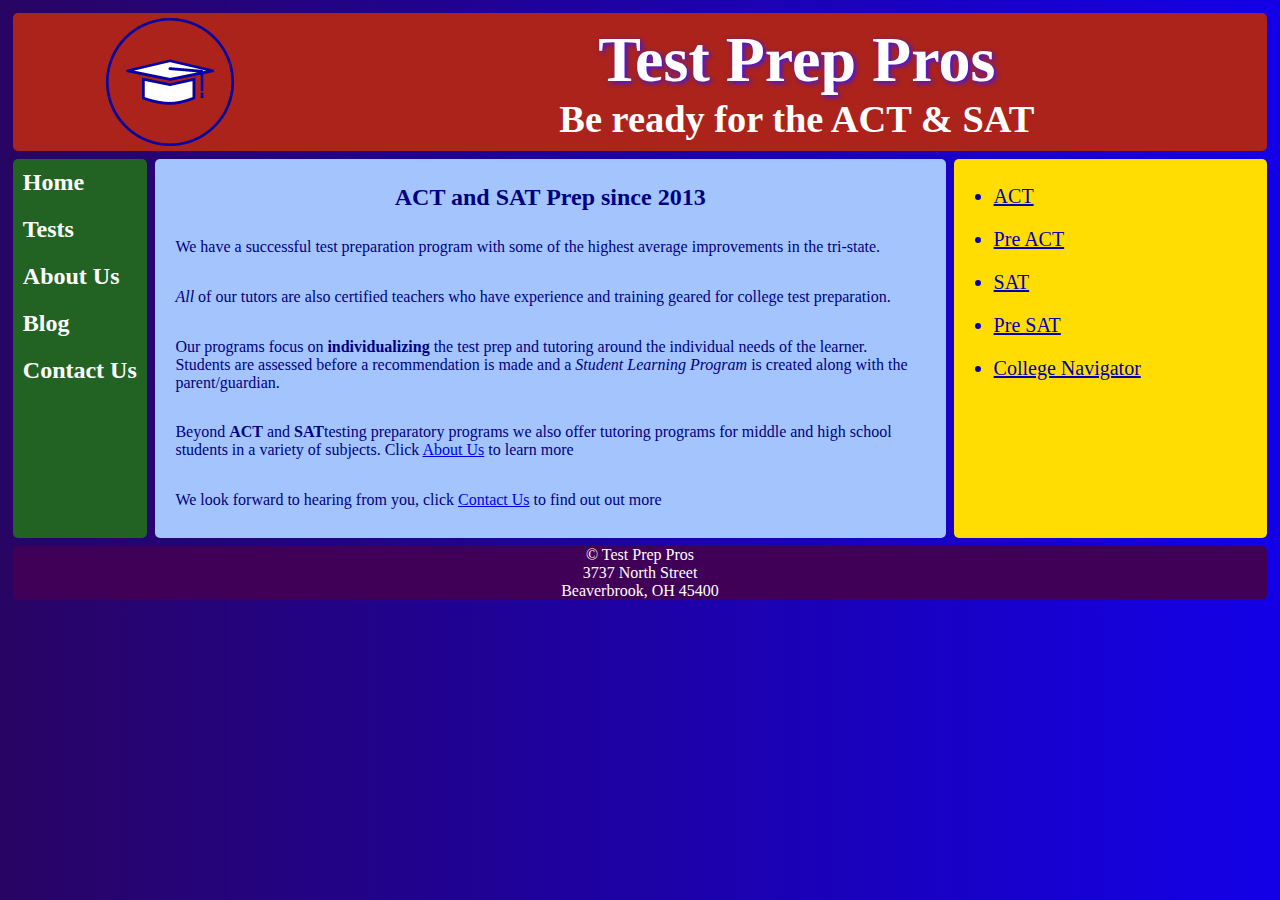
<file: index.html>
<!DOCTYPE html>
<html lang="en">
  <head>
    <title>Test Prep Pros</title>
    <meta charset="utf-8">
    <meta name="viewport" content="width=device-width,initial-scale=1">
    <link rel="stylesheet" type="text/css" href="style.css">
    <link rel="icon" href="favicon.ico">
    <script src="https://ajax.googleapis.com/ajax/libs/jquery/3.5.1/jquery.min.js"></script>
    <script src="code.js"></script>
  </head>
  <body>
    <div class="container2">
      <header class = "headerwrapper">
        <img class = "headerpic" src = "logo.png" alt = "website logo">
        <div class = "headertext">
          <h1>Test Prep Pros</h1>
        <h3>Be ready for the ACT & SAT </h3>
        </div>
      </header>
      <nav id="flex-nav"><!--You should overwrite this with the two lines of code from the Code Bits file-->
      <a href="#" class="toggleNav">&#9776; Menu</a> <!--This will only be visible less than 480px wide-->
        <ul>
        <li><a href="index.html">Home</a></li>
        <li><a href="tests.html">Tests</a></li>
        <li><a href="about.html">About Us</a></li>
        <li><a href="blog.html">Blog</a></li>
        <li><a href="contact.html">Contact Us</a></li>
        </ul>
      </nav>
      <main>
        <h2>ACT and SAT Prep since 2013</h2>
          <p>We have a successful test preparation program with some of the highest average improvements in the tri-state.</p>
          <p><em>All</em> of our tutors are also certified teachers who have experience and training geared for college test preparation.</p>
          <p>Our programs focus on <strong>individualizing</strong> the test prep and tutoring around the individual needs of the learner. Students are assessed before a recommendation is made and a <i>Student Learning Program</i> is created along with the parent/guardian.</p>
          <p>Beyond <b>ACT</b> and <b>SAT</b>testing preparatory programs we also offer tutoring programs for middle and high school students in a variety of subjects. Click <a href="about.html">About Us</a> to learn more</P>
          <p>We look forward to hearing from you, click <a href="contact.html">Contact Us</a> to find out out more</p>
      </main>
      <aside>
        <ul>
          <li><a href="http://www.act.org/">ACT </a></li>
          <li><a href="http://www.act.org/content/dam/act/unsecured/documents/6086-PreACT-At-A-Glance.pdf">Pre ACT</a></li>
          <li><a href="https://collegereadiness.collegeboard.org/sat">SAT</a></li>
          <li><a href="https://collegereadiness.collegeboard.org/psat-nmsqt-psat-10">Pre SAT</a></li>
          <li><a href="https://nces.ed.gov/collegenavigator/">College Navigator</a></li>
        </ul>
      </aside>
      <footer>
        <p>&copy; Test Prep Pros</p>
        <p>3737 North Street</p>
        <p>Beaverbrook, OH 45400 </p>
      </footer>
    </div>
  </body>
</html>
</file>
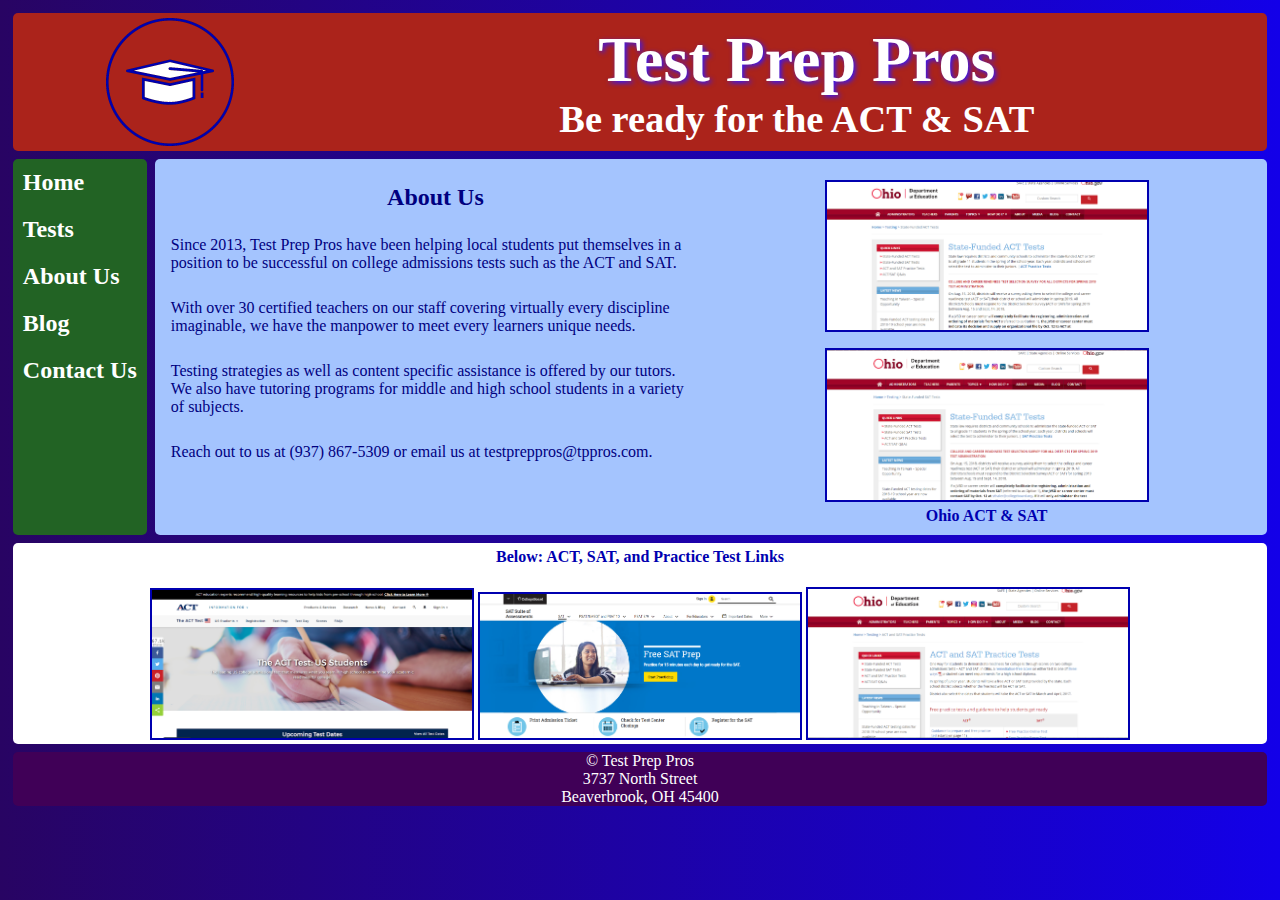
<file: about.html>
<!DOCTYPE html>
<html lang="en">
  <head>
    <title>Test Prep Pros</title>
    <meta charset="utf-8">
    <meta name="viewport" content="width=device-width,initial-scale=1">
    <link rel="stylesheet" type="text/css" href="style.css">
    <link rel="icon" href="favicon.ico">
    <script src="https://ajax.googleapis.com/ajax/libs/jquery/3.5.1/jquery.min.js"></script>
    <script src="code.js"></script>
  </head>
  <body>
    <div class="container4">
      <header class = "headerwrapper">
        <img class = "headerpic" src = "logo.png" alt = "website logo">
        <div class = "headertext">
          <h1>Test Prep Pros</h1>
        <h3>Be ready for the ACT & SAT </h3>
        </div>
      </header>
      <nav id="flex-nav"><!--You should overwrite this with the two lines of code from the Code Bits file-->
      <a href="#" class="toggleNav">&#9776; Menu</a> <!--This will only be visible less than 480px wide-->
        <ul>
        <li><a href="index.html">Home</a></li>
        <li><a href="tests.html">Tests</a></li>
        <li><a href="about.html">About Us</a></li>
        <li><a href="blog.html">Blog</a></li>
        <li><a href="contact.html">Contact Us</a></li>
        </ul>
      </nav>
      <main class = "nestedgrid">
        <section>
          <h2>About Us</h2>
          <p>Since 2013, Test Prep Pros have been helping local students put themselves in a position to be successful on college admissions tests such as the ACT and SAT.</p>
          <p>With over 30 certified teachers on our staff covering virtually every discipline imaginable, we have the manpower to meet every learners unique needs.</p>
          <p>Testing strategies as well as content specific assistance is offered by our tutors. We also have tutoring programs for middle and high school students in a variety of subjects.</p>
          <p>Reach out to us at (937) 867-5309 or email us at testpreppros@tppros.com.</p>
        </section>
        <figure class="fig1">
          <a href="http://education.ohio.gov/Topics/Testing/State-Funded-ACT-Test"><img src="OhioACT.PNG" alt="Ohio ACT Link"></a>
          <a href="http://education.ohio.gov/Topics/Testing/State-Funded-SAT-Test"><img src="OhioSat.PNG" alt="Sat ACT Link"></a>
          <figcaption>Ohio ACT & SAT</figcaption>
        </figure>
      </main>
        <figure class="fig2">
          <figcaption>Below: ACT, SAT, and Practice Test Links</figcaption>
          <a href="http://www.act.org/"><img class="pic1" src="ACT.PNG" alt="ACT Site Link"></a>
          <a href="https://collegereadiness.collegeboard.org/sat"><img class="pic2" src="SAT.PNG" alt="SAT Site Link "></a>
          <a href="https://education.ohio.gov/Topics/Testing/ACT-and-SAT-Practice-Tests"><img class="pic3" src="PracticeTests.PNG" alt="Practice Tests Link"></a>
        </figure>
      <footer>
        <p>&copy; Test Prep Pros</p>
        <p>3737 North Street</p>
        <p>Beaverbrook, OH 45400 </p>
      </footer>
    </div>
  </body>
</html>
</file>
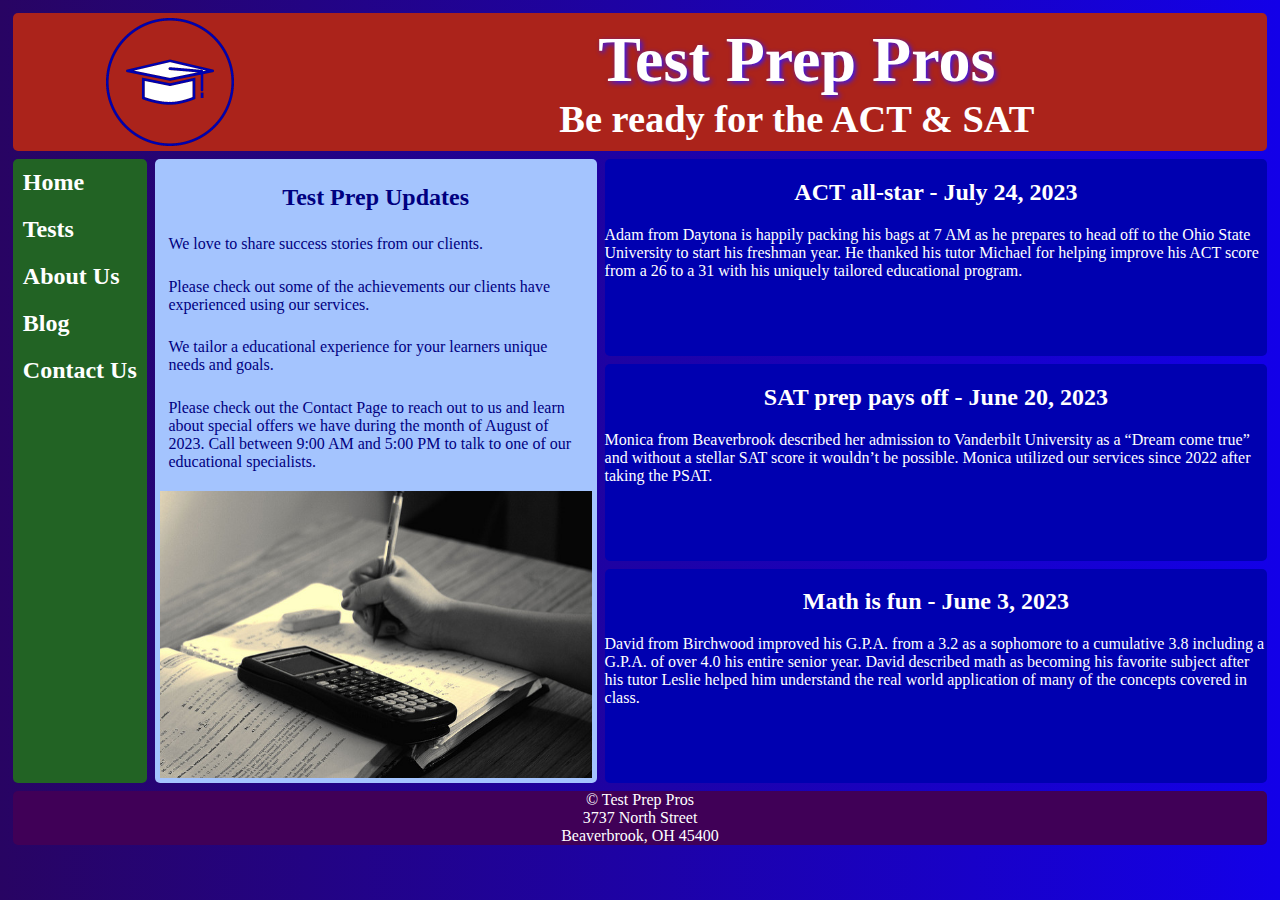
<file: blog.html>
<!DOCTYPE html>
<html lang="en">
  <head>
    <title>Test Prep Pros</title>
    <meta charset="utf-8">
    <meta name="viewport" content="width=device-width,initial-scale=1">
    <link rel="stylesheet" type="text/css" href="style.css">
    <link rel="icon" href="favicon.ico">
    <script src="https://ajax.googleapis.com/ajax/libs/jquery/3.5.1/jquery.min.js"></script>
    <script src="code.js"></script>
  </head>
  <body>
    <div class="container3">
      <header class = "headerwrapper">
        <img class = "headerpic" src = "logo.png" alt = "website logo">
        <div class = "headertext">
          <h1>Test Prep Pros</h1>
        <h3>Be ready for the ACT & SAT </h3>
        </div>
      </header>
      <nav id="flex-nav"><!--You should overwrite this with the two lines of code from the Code Bits file-->
      <a href="#" class="toggleNav">&#9776; Menu</a> <!--This will only be visible less than 480px wide-->
        <ul>
        <li><a href="index.html">Home</a></li>
        <li><a href="tests.html">Tests</a></li>
        <li><a href="about.html">About Us</a></li>
        <li><a href="blog.html">Blog</a></li>
        <li><a href="contact.html">Contact Us</a></li>
        </ul>
      </nav>
      <main>
        <h2>Test Prep Updates</h2>
        <p>We love to share success stories from our clients.</p>
        <p>Please check out some of the achievements our clients have experienced using our services.</p>
        <p>We tailor a educational experience for your learners unique needs and goals.</p>
        <p>Please check out the Contact Page to reach out to us and learn about special offers we have during the month of <time datetime = "2023-08">August of 2023</time>. Call between <time datetime="09:00" >9:00</time> AM and <time datetime = "05:00">5:00</time> PM to talk to one of our educational specialists.</p>
        <img src="study.jpg" alt="Note Taking" class = "studypic">
      </main>
      <article class = "top">
        <h2>ACT all-star - <time datetime = "2023-07-24">July 24, 2023</time></h2>
          <p>Adam from Daytona is happily packing his bags at 7 AM as he prepares to head off to the Ohio State University to start his freshman year. He thanked his tutor Michael for helping improve his ACT score from a 26 to a 31 with his uniquely tailored educational program.</p>
      </article>
      <article class = "middle">
        <h2>SAT prep pays off - <time datetime = "2023-06-20">June 20, 2023</time></h2>
          <p>Monica from Beaverbrook described her admission to Vanderbilt University as a “Dream come true” and without a stellar SAT score it wouldn’t be possible. Monica utilized our services since 2022 after taking the PSAT.</p>
      </article>
      <article class = "bottom">
        <h2>Math is fun - <time datetime = "2023-06-03"></time>June 3, 2023</h2>
          <p>David from Birchwood improved his G.P.A. from a 3.2 as a sophomore to a cumulative 3.8 including a G.P.A. of over 4.0 his entire senior year. David described math as becoming his favorite subject after his tutor Leslie helped him understand the real world application of many of the concepts covered in class.</p>
      </article>
      <footer>
        <p>&copy; Test Prep Pros</p>
        <p>3737 North Street</p>
        <p>Beaverbrook, OH 45400 </p>
      </footer>
    </div>
  </body>
</html>
</file>
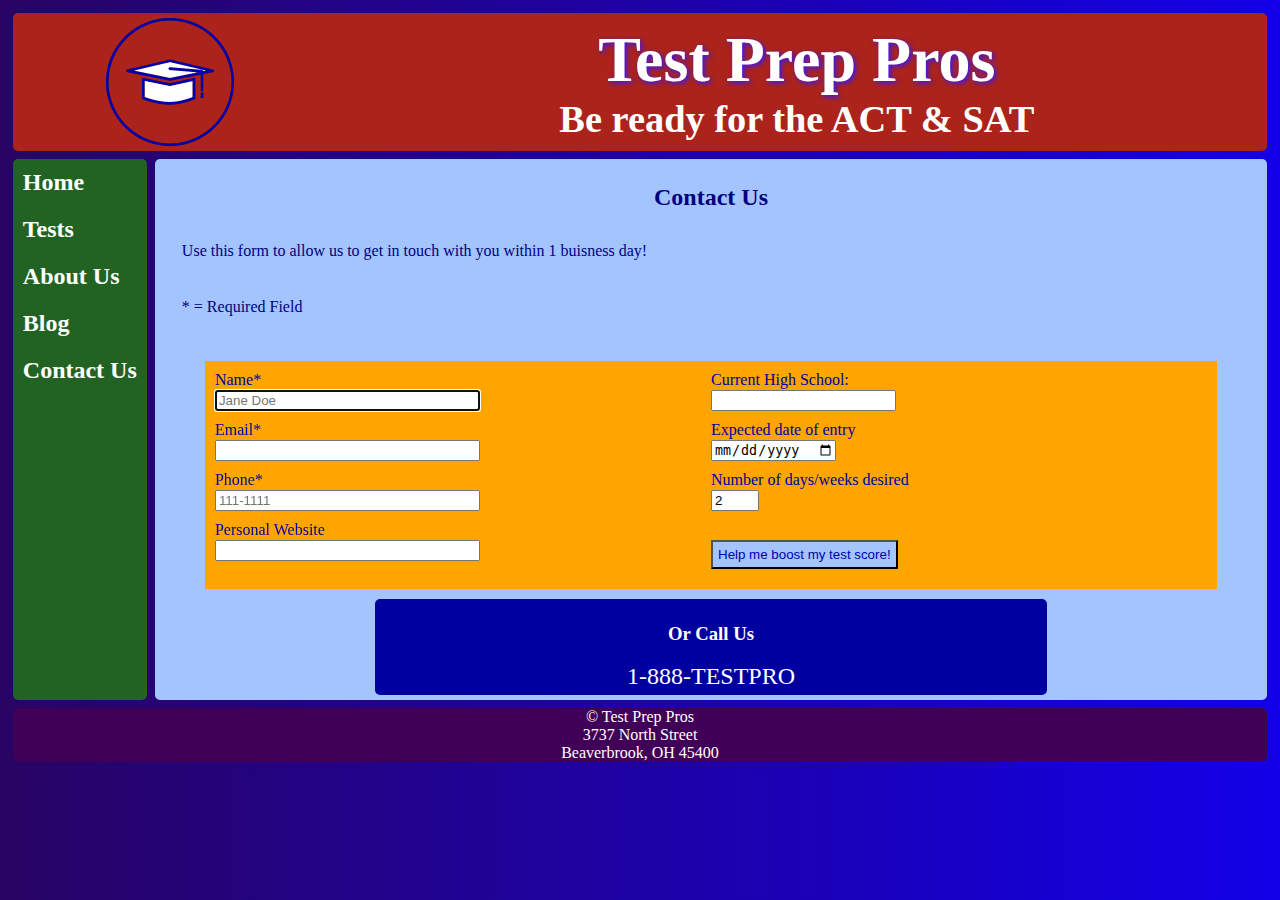
<file: contact.html>
<!DOCTYPE html>
<html lang="en">
  <head>
    <title>Test Prep Pros</title>
    <meta charset="utf-8">
    <meta name="viewport" content="width=device-width,initial-scale=1">
    <link rel="stylesheet" type="text/css" href="style.css">
    <link rel="icon" href="favicon.ico">
    <script src="https://ajax.googleapis.com/ajax/libs/jquery/3.5.1/jquery.min.js"></script>
    <script src="code.js"></script>
  </head>
  <body>
    <div class="container1">
      <header class = "headerwrapper">
        <img class = "headerpic" src = "logo.png" alt = "website logo">
        <div class = "headertext">
          <h1>Test Prep Pros</h1>
        <h3>Be ready for the ACT & SAT </h3>
        </div>
      </header>
      <nav id="flex-nav"><!--You should overwrite this with the two lines of code from the Code Bits file-->
      <a href="#" class="toggleNav">&#9776; Menu</a> <!--This will only be visible less than 480px wide-->
        <ul>
        <li><a href="index.html">Home</a></li>
        <li><a href="tests.html">Tests</a></li>
        <li><a href="about.html">About Us</a></li>
        <li><a href="blog.html">Blog</a></li>
        <li><a href="contact.html">Contact Us</a></li>
        </ul>
      </nav>
      <main>
        <h2>Contact Us</h2>
        <p>Use this form to allow us to get in touch with you within 1 buisness day!</p>
        <p>* = Required Field</p>
        <br>
        <form class="nestedgrid2" autocomplete="off" action="https://formspree.io/f/xnqyvnay" method ="POST">
          <div class = "div1">
            Name*<br><input type="text" size="30" placeholder="Jane Doe" autofocus required name="fullname" aria-label="Name"><br>
            Email*<br><input type="email" size="30" required name="email" aria-label="Email"><br>
            Phone*<br><input type="tel" size="30" placeholder="111-1111" required aria-label="Phone Number"><br>
            Personal Website<br><input type="url" size="30" aria-label="Personal Website URL">
          </div>
          <div class = "div2">
            Current High School:<br><input type="text" list="school" aria-label="Current High School"><br>
            <datalist id="school">
              <option value="Beaverbrook"></option>
              <option value="Birchwood"></option>
              <option value="Daytona"></option>
              <option value="Middlesville"></option>
              <option value="Hainesville"></option>
              <option value="Other"></option>
            </datalist>
            Expected date of entry<br><input type="date" size="30" aria-label="Expected start date"><br>
            Number of days/weeks desired<br><input type="number" min="1" max="5" step="1" value="2" aria-label="Number of sessions desired"><br>
            <br><input type="submit" class="button" value="Help me boost my test score!">
          </div>
        </form>
        <div class = "call">
          <h3>Or Call Us</h3>
          <p>1-888-TESTPRO</p>
        </div>
      </main>
      <footer>
        <p>&copy; Test Prep Pros</p>
        <p>3737 North Street</p>
        <p>Beaverbrook, OH 45400 </p>
      </footer>
    </div>
  </body>
</html>
</file>
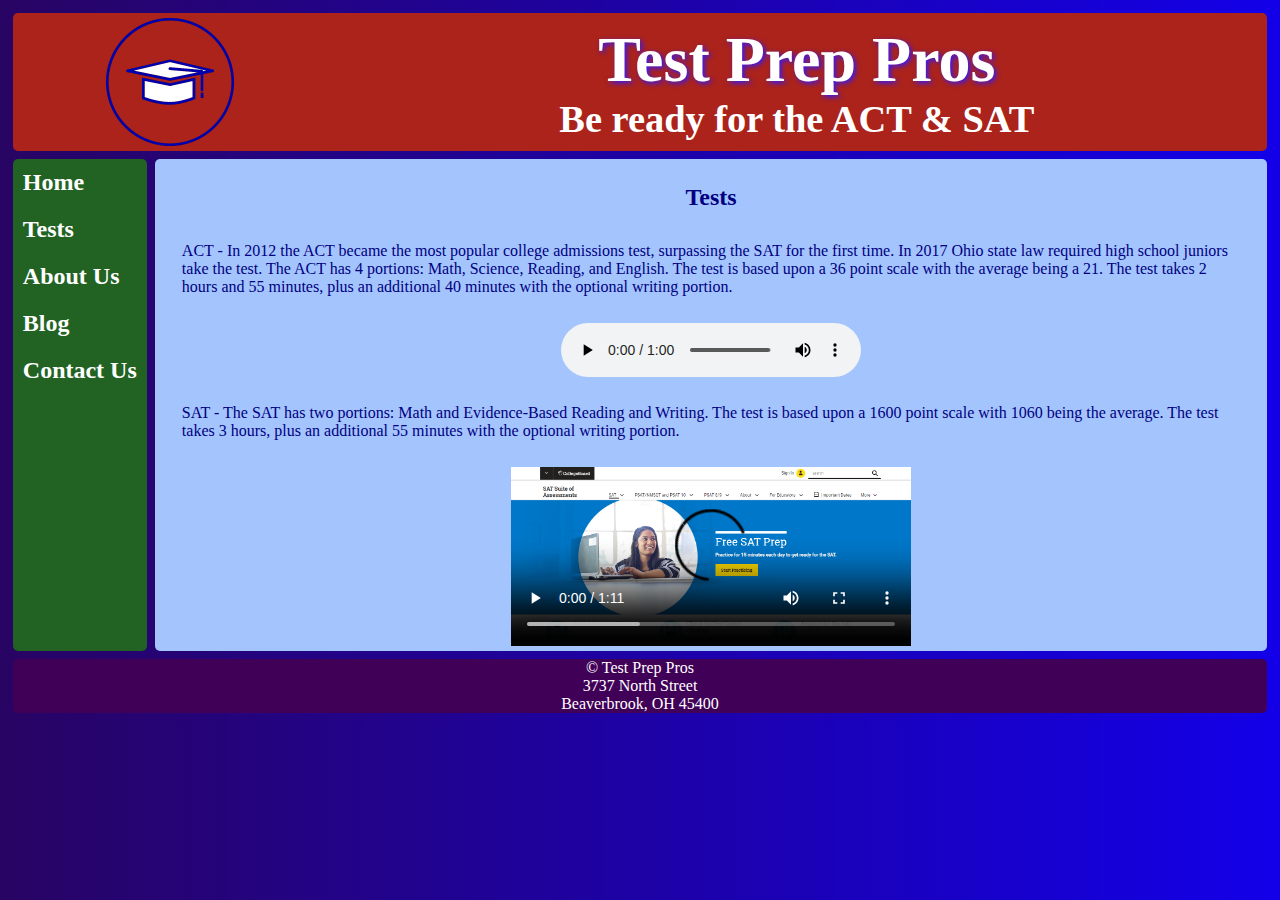
<file: tests.html>
<!DOCTYPE html>
<html lang="en">
  <head>
    <title>Test Prep Pros</title>
    <meta charset="utf-8">
    <meta name="viewport" content="width=device-width,initial-scale=1">
    <link rel="stylesheet" type="text/css" href="style.css">
    <link rel="icon" href="favicon.ico">
    <script src="https://ajax.googleapis.com/ajax/libs/jquery/3.5.1/jquery.min.js"></script>
    <script src="code.js"></script>
  </head>
  <body>
    <div class="container1">
      <header class = "headerwrapper">
        <img class = "headerpic" src = "logo.png" alt = "website logo">
        <div class = "headertext">
          <h1>Test Prep Pros</h1>
        <h3>Be ready for the ACT & SAT </h3>
        </div>
      </header>
      <nav id="flex-nav"><!--You should overwrite this with the two lines of code from the Code Bits file-->
      <a href="#" class="toggleNav">&#9776; Menu</a> <!--This will only be visible less than 480px wide-->
        <ul>
        <li><a href="index.html">Home</a></li>
        <li><a href="tests.html">Tests</a></li>
        <li><a href="about.html">About Us</a></li>
        <li><a href="blog.html">Blog</a></li>
        <li><a href="contact.html">Contact Us</a></li>
        </ul>
      </nav>
      <main>
        <h2>Tests</h2>
        <p>ACT - In 2012 the ACT became the most popular college admissions test, surpassing the SAT for the first time. In 2017 Ohio state law required high school juniors take the test. The ACT has 4 portions: Math, Science, Reading, and English. The test is based upon a 36 point scale with the average being a 21. The test takes 2 hours and 55 minutes, plus an additional 40 minutes with the optional writing portion.</p>
        <div class="audio">
          <audio controls preload="metadata">
            <source src="ACTAudio.mp3" type="audio/mp3">
            <p>Your browser doesn't support HTML5 audio. Here is a <a href="ACTAudio.mp3">link to the audio</a> instead.</p>
          </audio>
        </div>
        <p>SAT - The SAT has two portions: Math and Evidence-Based Reading and Writing. The test is based upon a 1600 point scale with 1060 being the average. The test takes 3 hours, plus an additional 55 minutes with the optional writing portion.</p>
        <div class="video">
          <video controls width="400" height="400" poster="SAT.PNG" preload="metadata">
            <source src="SATVideo.mp4" type="video/mp4">
            <p>Your browser doesn't support HTML5 video. Here is a <a href="SATVideo.mp4">link to the video</a> instead.</p>
          </video>
        </div>
      </main>
      <footer>
        <p>&copy; Test Prep Pros</p>
        <p>3737 North Street</p>
        <p>Beaverbrook, OH 45400 </p>
      </footer>
    </div>
  </body>
</html>
</file>
<file: style.css>
/* All Pages Elements*/
img
{
  max-width:100%;
}

header, nav, main, footer, aside, article, section, figure
{
  border-radius: 5px;
}

body
{
  font-family: Verdana;
  background: linear-gradient(to right, #280463, #1300e8);
  margin:0;
  padding:0;
}

header
{
  background-color: #ab231b;
  grid-area: header;
  text-align: center;
}
.headerpic {
    grid-area:headerpic;
    padding:5px;
    height:10vmax;
    animation: logo .5s;
}


.headertext
{
  grid-area: headertext;
  text-align: center;
}
.headerwrapper
{
  display: grid;
  justify-items: center;
  align-items: center;
  grid-template-columns: 25% auto;
  grid-template-areas:
    "headerpic headertext"
}
@keyframes logo {
   0% {
      opacity: 0;
      transform:  translatey(-1em);
   }
   100% {
      opacity: 1;
      transform: translatey(0);
   }
}

@keyframes words {
   0% {
      opacity: 0;
      transform: translateX(1em);
   }
    50% {
      opacity: .5;
      transform: translateY(.1em);
   }
   100% {
      opacity: 1;
      transform: translateX(0);
   }
}

header h1 {
    font-size:5vw;
    color:#ffffff;
    text-shadow: 2px 2px 5px #3217ff;
    margin: 0;
    animation: words 1.5s;
}

header h3 {
    font-size:3vw;
    color:#ffffff;
    margin:0;
    animation: words 2s;
}


nav
{
  grid-area:nav;
  background:#226324;
}
nav li
{
  padding:10px 10px;
  list-style-type:none;
  font-size:1.5em;
  font-weight:bold;
}
nav ul
{
  padding:0;
}
nav a
{
  text-decoration:none;
  color:#ffffff;
}
nav a:hover
{
  text-shadow: 2px 2px 5px #3217ff;
}

main
{
  background-color: #A4C4FE;
  grid-area: main;
  padding:5px;
}
main img {
   display:grid;
   margin:auto;

}
main p
{
  color:#000080;
  padding:1% 2%;
  font-size:1em;
}
main h2
{
  text-align: center;
  color:#000080;
}

/*Only for .container2*/

aside
{
  background-color:#ffdd03;
  grid-area:aside;
}
aside h2
{
  color:#0000b0;
}
aside li
{
  font-size:1.25em;
  padding:10px 0;
  color:#0000b0;
}
aside a
{
  color:#0000b0;
}

audio
{
 max-width: 100%;
}
video
{
  max-width:  100%;
  height:auto;
}
.video, .audio
{
  margin:0;
  display: grid;  /*This needs to be set or it won't center*/
  justify-content:space-around;
}


/* Container 3 */

footer
{
  background-color: #400057;
  grid-area: footer;
}
footer p
{
  font-size:1em;
  color:#ffffff;
  margin:0;
  text-align: center;
}
article h2
{
  color:#FFFFFF;
  text-align:center;
}
article p
{
  color:#FFFFFF;
}
article
{
  background-color:#0000b0;
}

.top {
  grid-area:top;
}
.middle {
  grid-area:middle;
}
.bottom {
  grid-area:bottom;
}

/* Container 4 */

figure
{
  margin:0;
  text-align:center;
}
figcaption
{
  padding: 5px;
  color:#0000b0;
  font-weight: bold;
}
figure img {
    margin-top:16px;
    max-width:20em;
    border: 2px solid #0000b0;
    transition: all .5s ease-in-out;
}

figure img:hover {
  transform: scale(1.1);
}


.fgi1
{
  grid-area:fig1;
}
.fig2
{
  grid-area:fig2;
  background-color: white;
}

section{
  grid-area: section;
}

.nestedgrid {
  display:grid;
  grid-template-columns:100%;
  grid-template-areas:
    "section"
    "fig1";
}

/* Only for contact */

form {
  background-color:#FFA500;
  width:90%;
  margin:auto;
  color:#00009E;
  padding:10px;
}
input {
  margin: 1px 0 10px 0;
}

.div1 {
  grid-area: div1;
}
.div2 {
  grid-area: div2;
}

.call {
  border-radius:5px;
  text-align:center;
  background-color:#00009E;
  width:60%;
  padding: 5px;
  margin:10px auto 0 auto;
}
 .call p {
  color:#ffffff;
  font-size:1.5em;
  padding:0;
  margin:0;
}
.call h3 {
  color:#ffffff;
}
.button {
  padding:5px;
  background-color: #a4c4fe;
  color: #0000b0;
}

@media (prefers-reduced-motion: reduce) {
  * {
      animation: none !important;
      transition: none !important;
      }
}

/*-----------------------mobile layout------------------------*/

.container1 /* Used for tests.html & contact.html*/
{
  display: grid;
  grid-template-columns:100%;
  grid-gap:.5em;
  margin:1%;
  grid-template-areas:
    "header"
    "nav"
    "main"
    "footer";
    }
    .nestedgrid2 {
    display:grid;
    grid-template-columns:100%;
    grid-template-areas:
      "div1"
      "div2";
  }
    
.container2
{
  display:grid;
  grid-template-columns:100%;
  grid-gap:.5em;
  margin:1%;
  grid-template-areas:
  "header"
  "nav"
  "main"
  "aside"
  "footer";
}

.container3
{
  display: grid;
  grid-template-columns:100%;
  grid-gap:.5em;
  margin:1%;
  grid-template-areas:
    "header"
    "nav"
    "main"
    "top"
    "middle"
    "bottom"
    "footer";
}

.container4
{
  display: grid;
  grid-template-columns:100%;
  grid-gap:.5em;
  margin:1%;
  grid-template-areas:
    "header"
    "nav"
    "main"
    "fig2"
    "footer";
}

/*This stuff is for the hamburger menu*/
.toggleNav {
    display:grid; /*This is what allows the hamburger icon and "Menu" to display*/
    text-align:center;
    font-size:1.5em;
    font-weight:bold;
    padding:10px;
    }

#flex-nav ul {
    display: none; /*jQuery toggles the nav from to this class to the .open when clicked*/
    text-align:center;
    list-style: none;
    margin: 0;
    padding: 0;
    }
 
#flex-nav ul.open { /*.open is the class that gets toggled when clicked (with help from the jQuery code)*/
    display:grid;
    }
    
#flex-nav li {
    padding-left:10px;
    padding-top:10px;
    }

/*-----------------------Tablet Media Query------------------------*/
@media only screen and (min-width: 480px)  {
.container1 { /*for test.html & contact.html*/
  grid-template-columns:auto 1fr;
  grid-template-areas:
    "header header"
    "nav main"
    "footer footer";
    }
    .nestedgrid2 {
    display:grid;
    grid-template-columns:1fr;
    grid-template-areas:
      "div1"
      "div2";
  }
    
  .container2 {
     grid-template-columns:auto 1fr;
     grid-template-areas:
    "header header"
    "nav aside"
    "main main"
    "footer footer";
  }

.container3{
  display: grid;
  grid-template-columns: auto 1fr;
  grid-template-areas:
    "header header"
    "nav main"
    "top top"
    "middle middle"
    "bottom bottom"
    "footer footer";
}

.container4{
  display:grid;
  grid-template-columns:auto 1fr;
  margin:1%;
  grid-gap:.5em;
  grid-template-areas:
    "header header"
    "nav main"
    "fig2 fig2"
    "footer footer";
}
   /* Below will change from hamburger menu to side navigation*/
  
.toggleNav {
    display: none; /*Makes the hamburger icon with the word "Menu" to disappear at this screen size*/
  }
  
#flex-nav ul {
    display:grid;
    text-align:left;
  }

#flex-nav li {
    padding-left:10px;
    padding-top:10px;
  }
}
/*-----------------------Desktop Media Query------------------------*/
@media only screen and (min-width: 960px)  {

.container1 { /*for tests.html & contact.html*/
  grid-template-columns:auto 1fr;
  grid-template-areas:
    "header header"
    "nav main"
    "footer footer";
    }
    .nestedgrid2 {
    display:grid;
    grid-template-columns:1fr 1fr;
    grid-template-areas:
      "div1 div2";
  }

.container2 {
  grid-template-columns:auto 1fr 25%;
  grid-template-areas:
    "header header header"
    "nav main aside"
    "footer footer footer";
    }
    
.container3 {
  grid-template-columns:auto 1fr 1.5fr;
  grid-template-areas:
    "header header header"
    "nav main top"
    "nav main middle"
    "nav main bottom"
    "footer footer footer";
    }
    
.container4{
  display: grid;
  grid-template-columns:auto 1fr;
  grid-template-areas:
    "header header"
    "nav main"
    "fig2 fig2"
    "footer footer";
  }
  .nestedgrid {
  display:grid;
  grid-template-columns:1fr 1fr;
  grid-template-areas:
    "section fig1";
}

}
</file>
